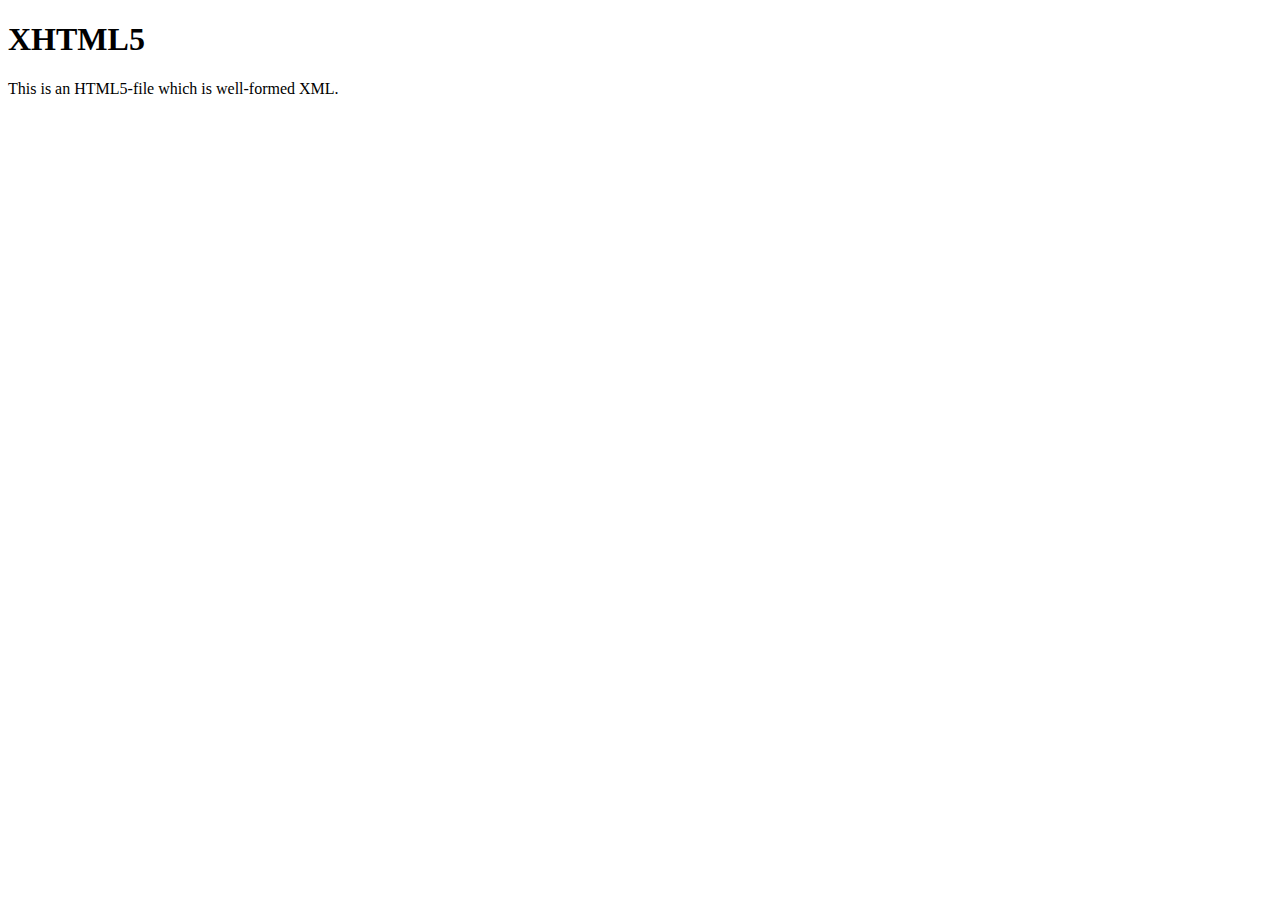
<file: src/test/xprocspec/tests/document-1.resources/xhtml5.html>
<!DOCTYPE html>
<html xmlns="http://www.w3.org/1999/xhtml">
    <head>
        <title>Title</title>
    </head>
    <body>
        <h1>XHTML5</h1>
        <p>This is an HTML5-file which is well-formed XML.</p>
    </body>
</html>
</file>
